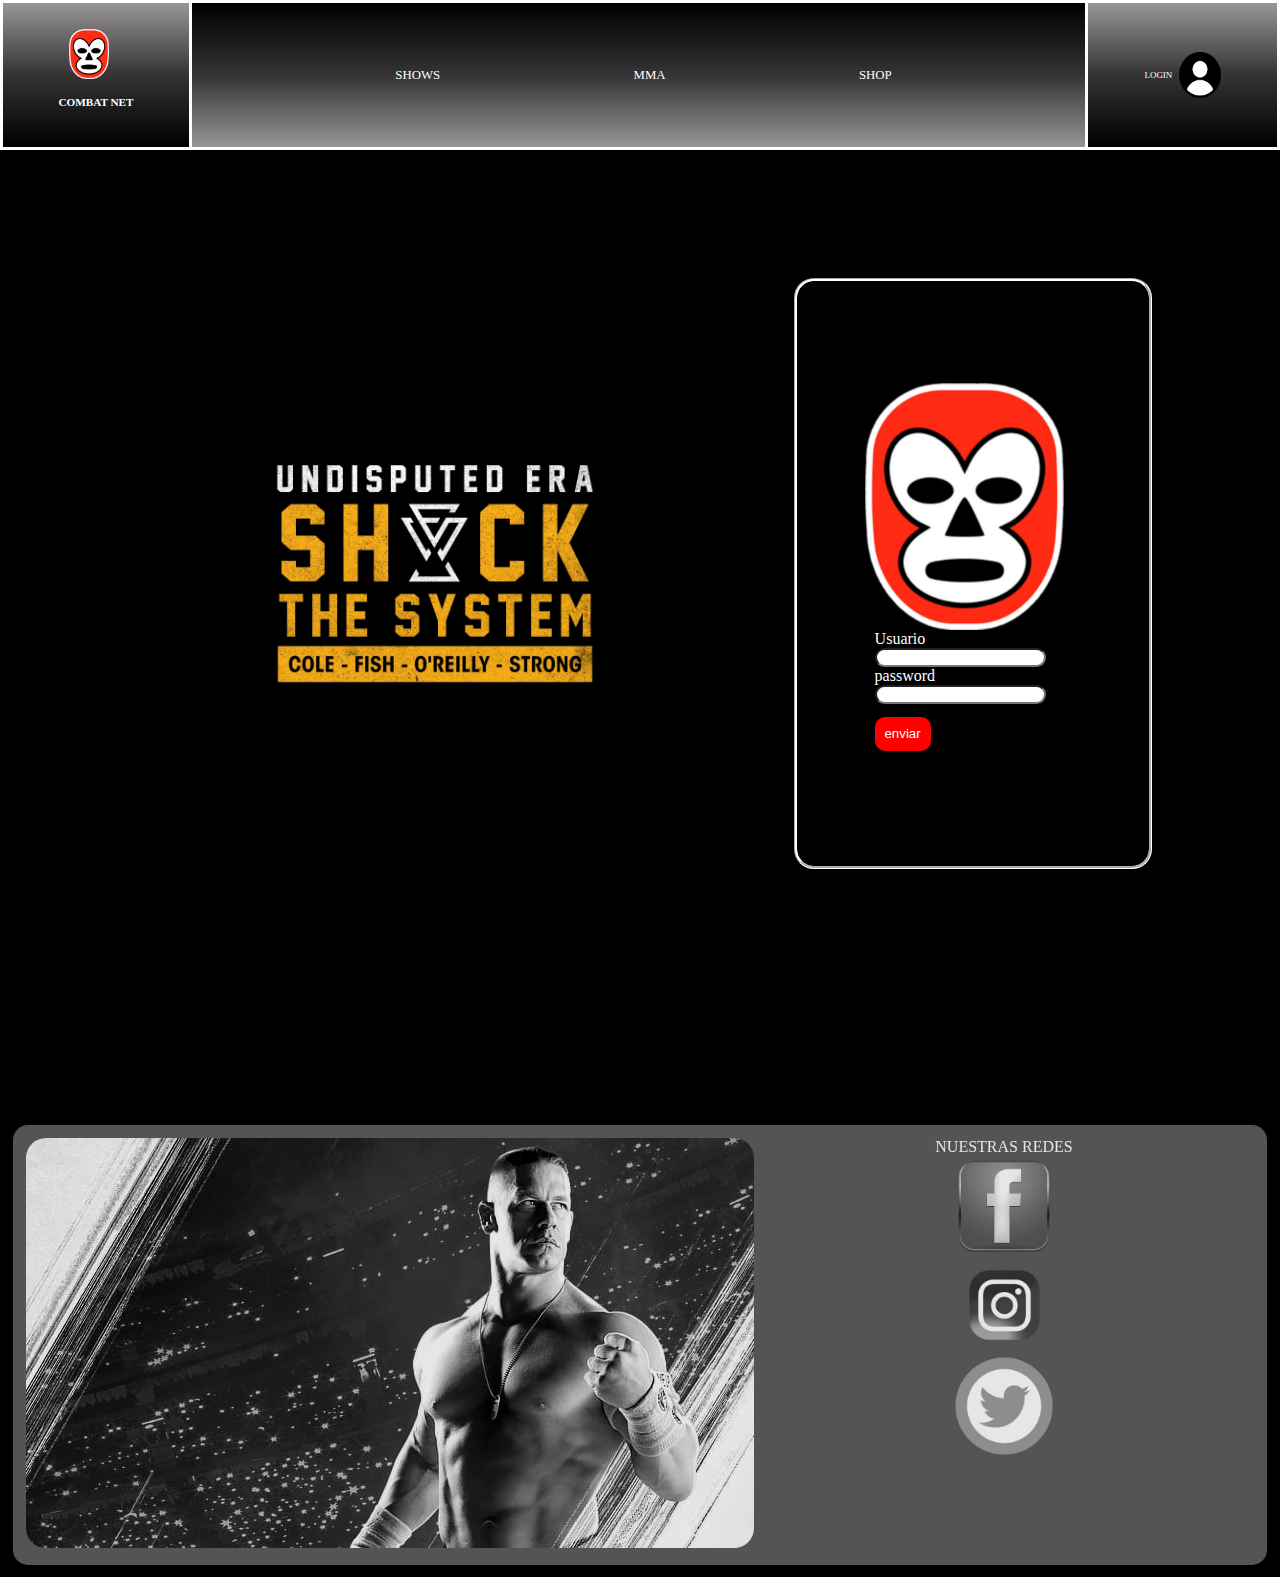
<file: login.html>
<!DOCTYPE html>
<html lang="en">
<head>
    <meta charset="UTF-8">
    <meta http-equiv="X-UA-Compatible" content="IE=edge">
    <meta name="viewport" content="width=device-width, initial-scale=1.0">
    <link rel="stylesheet" href="estilos/estilos.css">
    <title>combatnetingreso</title>
    <meta name="Keywords" content="login,registro">
    <meta name="description" content="ingreso para poder entrar a la comunidad de
    lucha combat donde encontrar el mejor contenido de lucha libre">
</head>
<body class="bodyLogin">
  <header class="encabezado">
          <div class="logoHome">
              <a href="index.html"><img src="media/logo-mascara.png" alt="log" class="mascara"></a>
              <h3>COMBAT NET</h3>
          </div>
          <div class="menuPagina">
              <a href="show.html">SHOWS</a> </li>
              <a href="mma2.html">MMA</a></li>
              <a href="shop.html">SHOP</a></LI>
          </div>
          <div class="ingresoUsuario">
              <a href="login.html" id="login">LOGIN</a>
              <img src="media/usuario.png" alt="icon" class="user">
          </div>     
  </header>
    <main class="mainlLogin"> 
        <img src="media/undisputed.jpeg" alt="" class="undis">
        <article class="cuestionario">
            
            <img src="media/logo-mascara.png" alt="" class="mascara2" >
            <form action="" method="get" enctype="multipart/form-data">

                <label for="usuario"> Usuario</label>
                <input type="text" name="usuario" class="texto">
                <br>
                <label for="password">password</label>
                <input type="password" name="password" class="texto">

                <br>
                <input type="submit" name="enviar" value="enviar" class="boton">
            </form>
        </article> 
    </main>
    <footer class="pieDePagina">
        <div>
            <img src="media/2k.jpeg" alt="">
        </div>
        <div class="redes">
            <p>NUESTRAS REDES</p>
            <img src="media/face.png" alt="">
            <img src="media/insta.png" alt="">
            <img src="media/twi.png" alt="">
        </div>
    </footer>

    
</body>
</html>
</file>
<file: estilos/estilos.css>
* {
  margin: 0;
  padding: 0;
  box-sizing: border-box;
}

video {
  position: fixed;
  min-width: 100%;
  min-height: 100%;
  top: 50%;
  left: 50%;
  transform: translateX(-50%) translateY(-50%);
  z-index: -1;
}

.encabezado {
  height: 150px;
  display: flex;
  flex-direction: row;
}
.encabezado a {
  color: white;
  text-decoration: none;
  font-size: 80%;
}

header h2 {
  margin-left: 3%;
  margin-top: 3%;
}

.mascara {
  width: 30%;
  margin-left: 30%;
}

.logoHome {
  display: flex;
  flex-direction: column;
  align-items: center;
  background-image: linear-gradient(to top, rgba(0, 0, 0, 0.963), rgb(53, 51, 51), rgb(151, 149, 149));
  width: 15%;
  border: solid white;
  color: white;
  padding: 2% 2% 2% 2%;
}
.logoHome h3 {
  font-size: 70%;
  margin-top: 10%;
}

.menuPagina {
  background-image: linear-gradient(to bottom, rgba(0, 0, 0, 0.963), rgb(53, 51, 51), rgb(151, 149, 149));
  width: 70%;
  border: solid white;
  border-left: black;
  display: flex;
  align-items: center;
  padding-left: 10px;
  justify-content: space-evenly;
}

.ingresoUsuario {
  background-image: linear-gradient(to top, rgba(0, 0, 0, 0.963), rgb(53, 51, 51), rgb(151, 149, 149));
  width: 15%;
  border: solid white;
  border-left: black;
  display: flex;
  align-items: center;
  justify-content: center;
  padding: 2%;
  font-size: 70%;
}

.user {
  height: 50%;
  width: 30%;
  margin-left: 5%;
  text-align: end;
}

.pieDePagina {
  grid-area: pie;
  background-color: rgb(95, 92, 92);
  color: white;
  height: auto;
  padding: 1%;
  margin: 1%;
  margin-top: 10%;
  display: flex;
  flex-direction: row;
  border-radius: 15px;
  opacity: 0.9;
}
.pieDePagina img {
  filter: grayscale(100%);
  border-radius: 20px;
}
.pieDePagina .redes {
  display: flex;
  flex-direction: column;
  align-items: center;
  width: 50%;
}
.pieDePagina .redes img {
  height: 100px;
}
.pieDePagina .redes img:hover {
  filter: grayscale(0%);
}

/*------------------------------------------------------------------------INDEX---------------------*/
.mainIndex {
  grid-area: main1;
  display: grid;
  grid-template-columns: repeat(5, 1fr);
  grid-template-rows: 5% repeat(2, 1fr);
  grid-template-areas: "h2 h2 h2 h2 h2" "n1 n1 n1 n2 n2" "n1 n1 n1 n3 n3";
  gap: 2%;
  width: 90%;
}

.fechas {
  color: red;
  font-family: "Times New Roman", Times, serif;
  font-weight: bold;
  font-size: 150%;
}

.lead {
  color: white;
  padding: 1%;
  border-radius: 20px;
}

.mainIndex h2 {
  grid-area: h2;
}

.noticiaProncipal {
  grid-area: n1;
  padding-left: 5%;
}
.noticiaProncipal img {
  padding-top: 5%;
}

.noticia2 {
  grid-area: n2;
  display: flex;
  flex-direction: column;
  align-items: center;
  padding: 2% 2% 2% 2%;
}
.noticia2 img {
  width: 100%;
  height: 50%;
}

.noticia3 {
  grid-area: n3;
  display: flex;
  flex-direction: column;
  align-items: center;
  padding: 2% 2% 2% 2%;
}
.noticia3 img {
  width: 100%;
  height: 100%;
}

.articulo {
  padding: 2% 2% 2% 2%;
  font-size: 100%;
  margin-bottom: 5%;
}

/*---------------------------------------------------------------SHOWS*------------------------*/
.mainShow {
  display: grid;
  grid-template-columns: 1fr;
  grid-template-rows: 0.1fr 1fr 0.1fr 0.3fr;
  grid-template-areas: "s1" "resumen" "s2" "eventos";
}

.iconoPlay {
  width: 4%;
  height: 50%;
}

.subtitulo1 {
  grid-area: s1;
  display: flex;
  align-items: center;
  color: white;
  height: auto;
}

.subs {
  background-color: red;
  padding: 1% 1% 2% 1%;
  margin: 1% 1% 1% 1%;
  border-radius: 20px;
  height: 10%;
  font-size: 100%;
}

.resumenes {
  grid-area: resumen;
  border-top: groove gray;
  border-bottom: groove gray;
  display: flex;
  justify-content: space-around;
  flex-wrap: wrap;
  height: auto;
}
.resumenes iframe {
  padding: 3% 2% 3% 2%;
}

.subtitulo2 {
  grid-area: s2;
  display: flex;
  align-items: center;
  color: white;
  margin-top: 2%;
  margin-bottom: 2%;
}

.subtitulo2 h2 {
  background-color: red;
  margin-left: 1%;
  border-radius: 20px;
  font-size: 100%;
  padding: 1% 1% 1% 1%;
}

.iconoPlay2 {
  width: 4%;
  height: 90;
}

.eventos {
  grid-area: eventos;
  padding: 3%;
}
.eventos img {
  width: 400px;
  height: 500px;
}

/*---------------------------------------------------------------SHOP*------------------------*/
.mainShop {
  display: grid;
  grid-template-columns: repeat(2, 1fr) 0, 5fr;
  grid-template-rows: repeat(2, 1fr) 0, 7fr 1fr;
  grid-template-areas: "p1 p1 p2" "p1 p1 p3" "d1 d1 d1" "pd pd pd";
  padding-left: 3%;
  padding-right: 3%;
  padding: auto;
  margin-top: 3%;
}

.productoBullet {
  background-color: #D9D9D9;
  grid-area: p1;
  padding: 3% 2% 2% 5%;
}
.productoBullet img {
  width: 100%;
  height: 100%;
}

.producto2 {
  background-color: #D9D9D9;
  grid-area: p2;
  display: flex;
  flex-direction: row;
  justify-content: space-around;
  align-items: center;
}

.producto2 img {
  height: 80%;
  width: 45%;
}

.producto3 {
  background-color: #D9D9D9;
  grid-area: p3;
  padding: 3% 0% 3% 15%;
}

.producto3 img {
  height: 90%;
  width: 90%;
}

.desceuntos {
  grid-area: d1;
  margin-top: 3%;
  margin-bottom: 1%;
  color: white;
}
.desceuntos p {
  background-color: red;
  display: inline;
  padding: 1% 1% 1% 1%;
  border-radius: 20px;
}

.productosDescuentos {
  padding: 0% 3% 3% 3%;
  grid-area: pd;
  margin-bottom: 3%;
  display: flex;
  flex-direction: row;
  justify-content: space-around;
  flex-wrap: wrap;
}
.productosDescuentos img {
  height: 350px;
  width: 30%;
  padding-top: 3%;
  opacity: 0.8;
}
.productosDescuentos img:hover {
  height: 500px;
  width: 40%;
  padding: 1%;
  opacity: 1;
  filter: contrast(120%);
}

/*---------------------------------------------------------------LOGIN*------------------------*/
.bodyLogin {
  background-color: black;
}

.mainlLogin {
  padding: 10%;
  padding-bottom: 10%;
  background-color: black;
  display: flex;
  align-items: center;
  justify-content: space-around;
}
.mainlLogin img {
  height: 100%;
  width: 60%;
  margin-right: 5%;
}

.cuestionario {
  display: flex;
  flex-direction: column;
  align-items: center;
  width: 50%;
  height: 100%;
  background-color: black;
  border: groove white;
  padding: 10% 1% 10% 1%;
  border-radius: 20px;
  color: white;
}

.boton {
  margin: 5%;
  padding: 4%;
  margin-left: 10%;
  background-color: red;
  border-radius: 10px;
  color: white;
  border: red;
}

.texto {
  margin-left: 10%;
  border-radius: 20px;
  width: 70%;
}

.cuestionario label {
  margin: 5%;
  margin-left: 10%;
}

.mascara2 {
  width: 30%;
  height: 50%;
}

/*---------------------------------------------------------------MMA*------------------------*/
.mainMma1 {
  display: grid;
  grid-template-columns: 2fr 1fr;
  grid-template-rows: 1fr 2fr;
  grid-template-areas: "r1 r1" "ima vid";
  gap: 3%;
  padding: 0% 1% 0% 1%;
  margin-bottom: 10%;
}

.reja {
  grid-area: r1;
}

.imaufc {
  width: 30%;
}

.imagenes {
  grid-area: ima;
  display: flex;
  margin-left: 5%;
  padding: 2%;
}

.imagenes img {
  width: 0px;
  flex-grow: 1;
  -o-object-fit: cover;
     object-fit: cover;
  opacity: 0.8;
  transition: 0.5s ease;
}

.imagenes img:hover {
  cursor: crosshair;
  width: 80%;
  height: 350px;
  opacity: 1;
  filter: contrast(120%);
}

.videoMMA {
  grid-area: vid;
  display: grid;
  place-content: center;
  padding: 10%;
}

.videoMMA iframe {
  height: 120%;
  width: 110%;
}

.mainMma2 {
  color: white;
  display: grid;
  grid-template-columns: repeat(2, 1fr);
  grid-template-rows: repeat(2, 1fr);
  grid-template-areas: "c1 ar1" "c2 ar2";
}

.mainMma2 img {
  width: 100%;
  height: 90%;
}

.carteleraMma1 {
  display: grid;
  place-content: center;
  grid-area: c1;
}

.articuloMma1 {
  grid-area: ar1;
  display: grid;
  place-content: center;
  padding: 0% 2% 0% 2%;
}

.carteleraMma2 {
  display: grid;
  place-content: center;
  grid-area: c2;
}

.articuloMma2 {
  display: grid;
  place-content: center;
  grid-area: ar2;
  padding: 0% 2% 0% 2%;
}

@media (max-width: 768px) and (min-width: 328px) {
  .user {
    display: none;
  }
  .encabezado {
    height: 80px;
  }
  .menuPagina {
    display: flex;
    flex-direction: column;
    align-items: center;
  }
  .ingresoUsuario a {
    font-size: 80%;
    padding-left: 5%;
    margin-left: 2%;
  }
  .logoHome {
    font-size: 50%;
  }
  .mainIndex {
    display: grid;
    grid-template-columns: 1fr;
    grid-template-rows: 1/3fr 2fr 1fr 1fr;
    grid-template-areas: "h2 " "n1" "n2" "n3";
  }
  .noticiaProncipal {
    margin-bottom: 30%;
    overflow: auto;
  }
  .noticia3 {
    margin-bottom: 50%;
  }
  .subs {
    padding-bottom: 5%;
  }
  .iconoPlay {
    width: 8%;
    margin-left: 2%;
  }
  .resumenes {
    display: flex;
    flex-direction: column;
    align-items: center;
  }
  .resumenes iframe {
    height: 150px;
    width: 200px;
  }
  .iconoPlay2 {
    height: 80%;
    width: 10%;
    margin-bottom: 2%;
  }
  .eventos img {
    height: 180px;
    width: 100px;
  }
  .mainShop {
    display: grid;
    grid-template-columns: repeat(2, 1fr);
    grid-template-rows: repeat(3, 1fr) 0, 7fr 1fr;
    grid-template-areas: "p1 p1" "p2 p2" "p3 p3" "d1 d1" "pd pd";
    padding-left: 3%;
    padding-right: 3%;
    padding: auto;
    margin-top: 3%;
  }
  .productosDescuentos {
    display: flex;
    flex-direction: column;
    align-items: center;
  }
  .productosDescuentos img {
    height: 150px;
    margin-top: 10%;
  }
  .undis {
    display: none;
  }
  .mainMma1 {
    display: grid;
    grid-template-columns: 1fr;
    grid-template-rows: 1fr 2fr;
    grid-template-areas: "r1" "vid";
    gap: 3%;
    padding: 0% 1% 0% 1%;
    margin-bottom: 10%;
  }
  .imagenes {
    display: none;
  }
  .mainMma2 {
    display: grid;
    grid-template-columns: 1fr;
    grid-template-rows: repeat(4, 1fr);
    grid-template-areas: "c1" "ar1" "c2" "ar2";
  }
  .pieDePagina {
    display: flex;
    flex-direction: column;
    align-items: center;
  }
  .pieDePagina img {
    padding: 5%;
    width: 100%;
    height: 30%;
  }
  .pieDePagina .redes {
    display: flex;
    flex-direction: row;
  }
  .pieDePagina .redes p {
    display: none;
  }
  .pieDePagina .redes img {
    width: 30%;
    height: 30%;
  }
}/*# sourceMappingURL=estilos.css.map */
</file>
